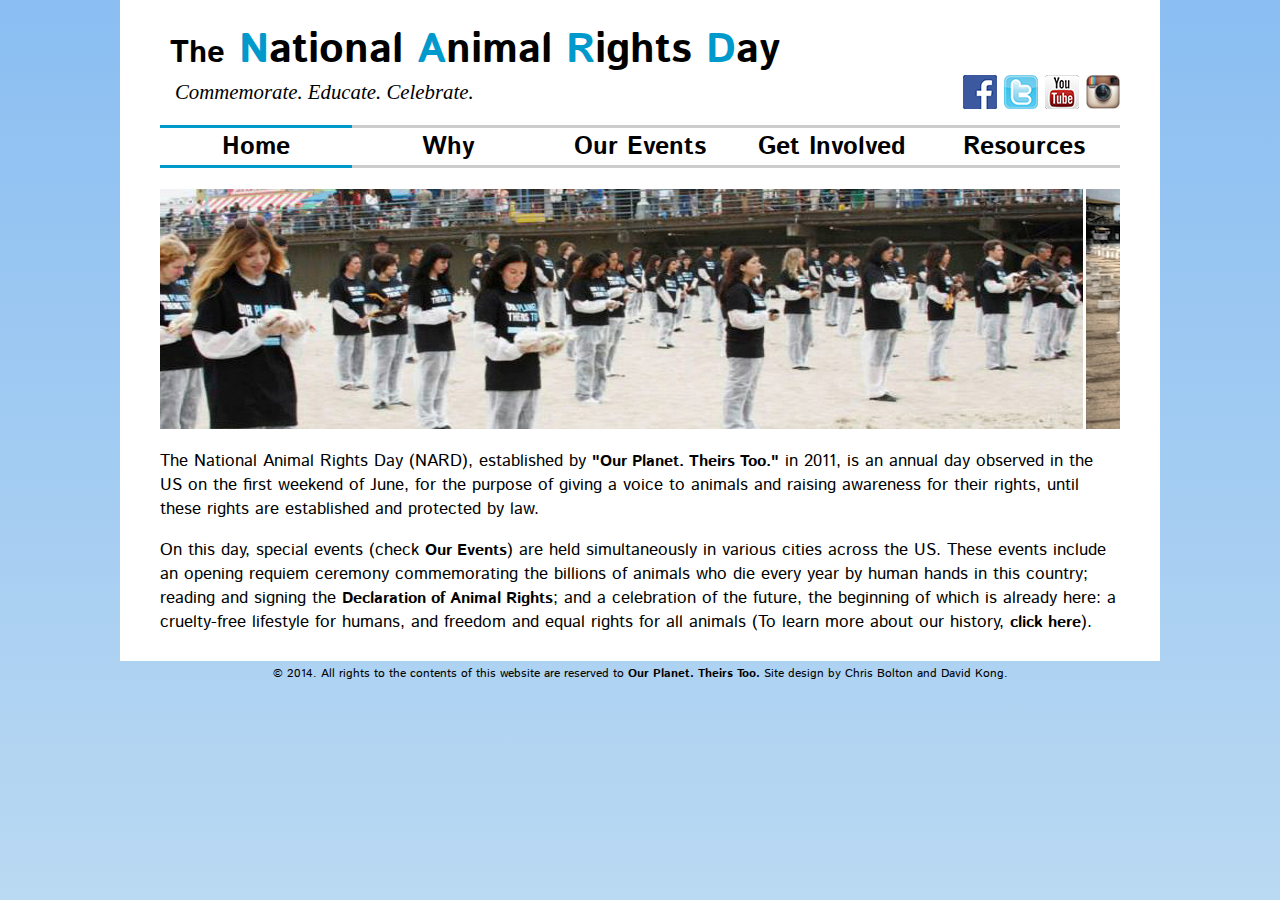
<file: index.html>
<!DOCTYPE html>
<html class='min_height'>
	<head>
		<title>The National Animal Rights Day</title>
<!--<script type="text/javascript">

function modalWin() {

window.showModalDialog("popup.html","pop",
"dialogWidth:525px;dialogHeight:215px");
}
</script>-->

		<script type="text/javascript" 
		src="http://ajax.googleapis.com/ajax/libs/jquery/1.8/jquery.min.js">
		</script>
		<script type="text/javascript" src="js/jquery.simplyscroll.min.js">
		</script>
		<script type="text/javascript">
			(function($) {
				$(function() { //on DOM ready 
			    		$("#scroller").simplyScroll();
				});
			 })(jQuery);
		</script>
		<link rel='stylesheet' href='css/style.css' type='text/css'> 
		<link rel='stylesheet' href='css/jquery.simplyscroll.css' type='text/css'> 
	</head>
	<body style='height: 100%;
    margin: 0;
    background-repeat: no-repeat;
    background-attachment: fixed;'>
		<div id='main_box'>
			<h1><span style='font-size: .75em;'>The</span> <span class='blue'>N</span>ational <span class='blue'>A</span>nimal <span class='blue'>R</span>ights <span class='blue'>D</span>ay</h1>
			<h2>Commemorate. Educate. Celebrate.</h2>
			<div id = 'social'>
				<a href='https://www.facebook.com/pages/The-National-Animal-Rights-Day-US/388042877923967' Target='blank'>
					<img src='img/fb.jpg'>
				</a>
				<a href='https://twitter.com/OPTT_NARD' Target='blank'>
					<img src='img/twitter.png'>
				</a>
				<a href='http://www.youtube.com/user/OurPlanetTheirsToo' Target='blank'>
					<img src='img/yt.png'>
				</a>
				<a href='http://instagram.com/optt_nard' target='blank'>
					<img src='img/instagram.jpg'>
				</a>
			</div>
			<div id = 'navscroll'>
			<ul id='nav'>
				<li class='active'>
					<a href='index.html'>
						Home
					<a>
				</li 
				><li>
					<a href='why.html'>
						Why
					</a>
				</li
				><li>
					<a href='events.html'>
						Our Events
					</a>
				</li
				><li>
					<a href='get_involved.html'>
						Get Involved
					</a>
				</li
				><li>
					<a href='resources.html'>
						Resources
					</a>
				</li>
			</ul>
			
			<ul id="scroller">
				<li><img src="img/about_slider/1.jpg" width="957px" height="240px"></li>
				<!--<li><img src="img/about_slider/2.jpg" width="957px" height="240px"></li>-->
				<li><img src="img/about_slider/3.jpg" width="957px" height="240px"></li>
				<li><img src="img/about_slider/4.jpg" width="957px" height="240px"></li>
				<li><img src="img/about_slider/5.jpg" width="957px" height="240px"></li>
				<li><img src="img/about_slider/6.jpg" width="957px" height="240px"></li>
				<li><img src="img/about_slider/7.jpg" width="957px" height="240px"></li>
			</ul> 
		</div> 
	    <div style='width:960px;'>
				<p>The National Animal Rights Day (NARD), established by <a class='blue_link' href='http://ourplanettheirstoo.org/' target='blank'><b>"Our Planet. Theirs Too."</b></a> in 2011, is an annual day observed in the US on the first weekend of June, for the purpose of giving a voice to animals and raising awareness for their rights, until these rights are established and protected by law.</p>
				<p>On this day, special events (check <a class = 'blue_link' href='events.html' target='blank'><b>Our Events</b></a>) are held simultaneously in various cities across the US. These events include an opening requiem ceremony commemorating the billions of animals who die every year by human hands in this country; reading and signing the <a class='blue_link' href='http://declarationofar.org/' target='blank'><b>Declaration of Animal Rights</b></a>; and a celebration of the future, the beginning of which is already here: a cruelty-free lifestyle for humans, and freedom and equal rights for all animals (To learn more about our history, <a class = 'blue_link' href='history.html'><b>click here</b></a>).</p>
			</div>
		</div>
		<div id = 'copyright'>&copy; 2014. All rights to the contents of this website are reserved to <a href='http://www.ourplanettheirstoo.org/' class='blue_link' Target='blank'><b>Our Planet. Theirs Too.</b></a> Site design by Chris Bolton and David Kong.</div>
	</body>
</html>
</file>
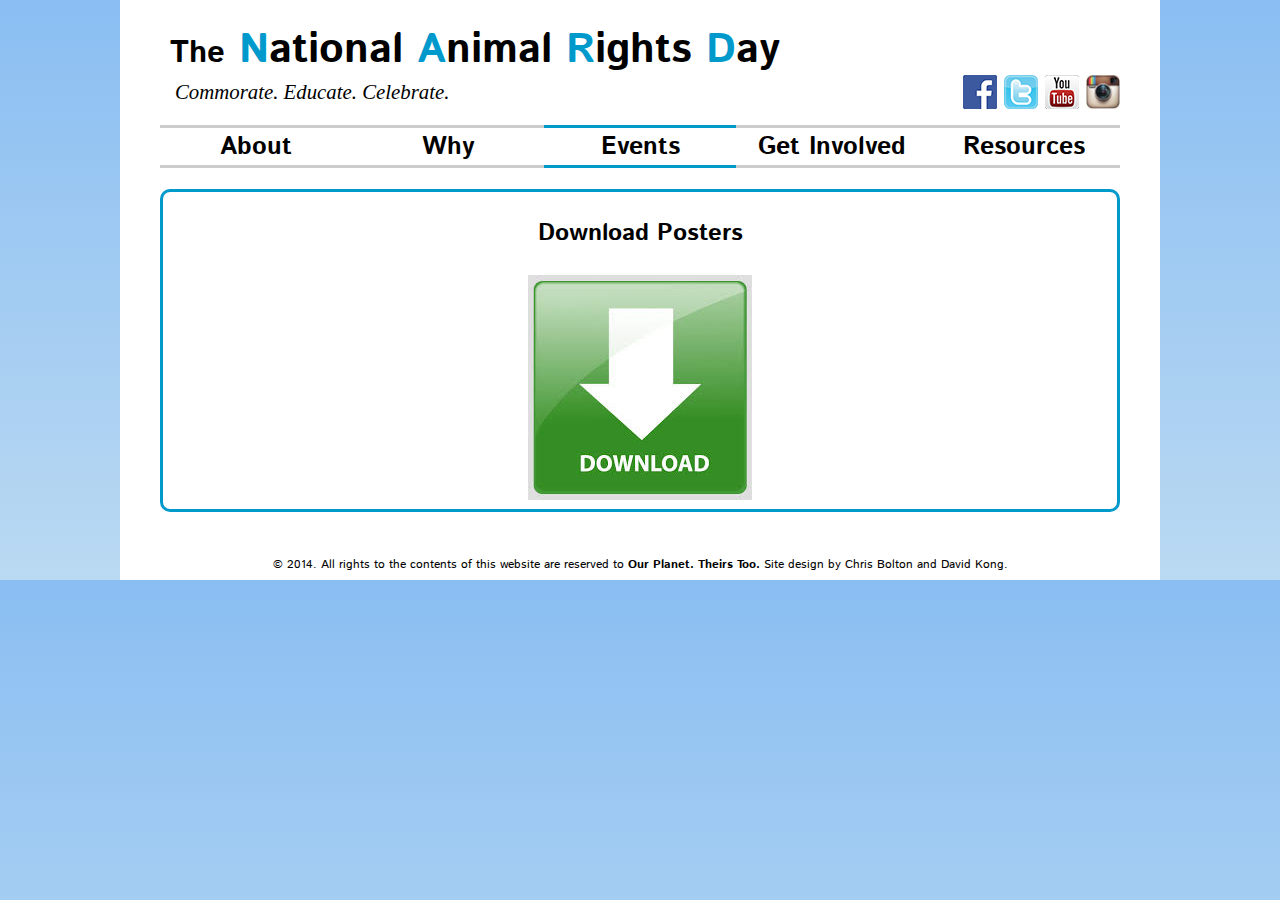
<file: downloads.html>
<!DOCTYPE html>
<html>
	<head>
		<title>The National Animal Rights Day</title>
		<script src="http://code.jquery.com/jquery-1.10.2.min.js"></script>
		<script type="text/javascript" src="js/fotorama.js"></script>
		<link rel='stylesheet' href='css/style.css' type='text/css'> 
		<link rel='stylesheet' href='css/fotorama.css' type='text/css'> 
	</head>
	<body>
		<div id='main_box'>
			<h1><span style='font-size: .75em;'>The</span> <span class='blue'>N</span>ational <span class='blue'>A</span>nimal <span class='blue'>R</span>ights <span class='blue'>D</span>ay</h1>
			<h2>Commorate. Educate. Celebrate.</h2>
			<div id = 'social'>
				<a href='https://www.facebook.com/pages/The-National-Animal-Rights-Day-US/388042877923967' Target='blank'>
					<img src='img/fb.jpg'>
				</a>
				<a href='https://twitter.com/OPTT_NARD' Target='blank'>
					<img src='img/twitter.png'>
				</a>
				<a href='http://www.youtube.com/user/OurPlanetTheirsToo' Target='blank'>
					<img src='img/yt.png'>
				</a>
				<a href='http://instagram.com/optt_nard' target='blank'>
					<img src='img/instagram.jpg'>
				</a>
			</div>
			<ul id='nav'>
				<li>
					<a href='index.html'>
						About
					<a>
				</li 
				><li>
					<a href='why.html'>
						Why
					</a>
				</li
				><li class='active'>
					<a href='events.html'>
						Events
					</a>
				</li
				><li>
					<a href='get_involved.html'>
						Get Involved
					</a>
				</li
				><li>
					<a href='resources.html'>
						Resources
					</a>
				</li>
			</ul>
			<center>
			<div class='event_info_box'>
				<h3>Download Posters</h3>	
				<a href='downloads/downloads.zip'>
					<img src='img/download_button_large.jpg'>
				</a>
			</div>
			</center>
		<div id = 'copyright'>&copy; 2014. All rights to the contents of this website are reserved to <a href='www.ourplanettheirstoo.org' class='index_link'><b>Our Planet. Theirs Too.</b></a> Site design by Chris Bolton and David Kong.</div>
	</body>
</html>
</file>
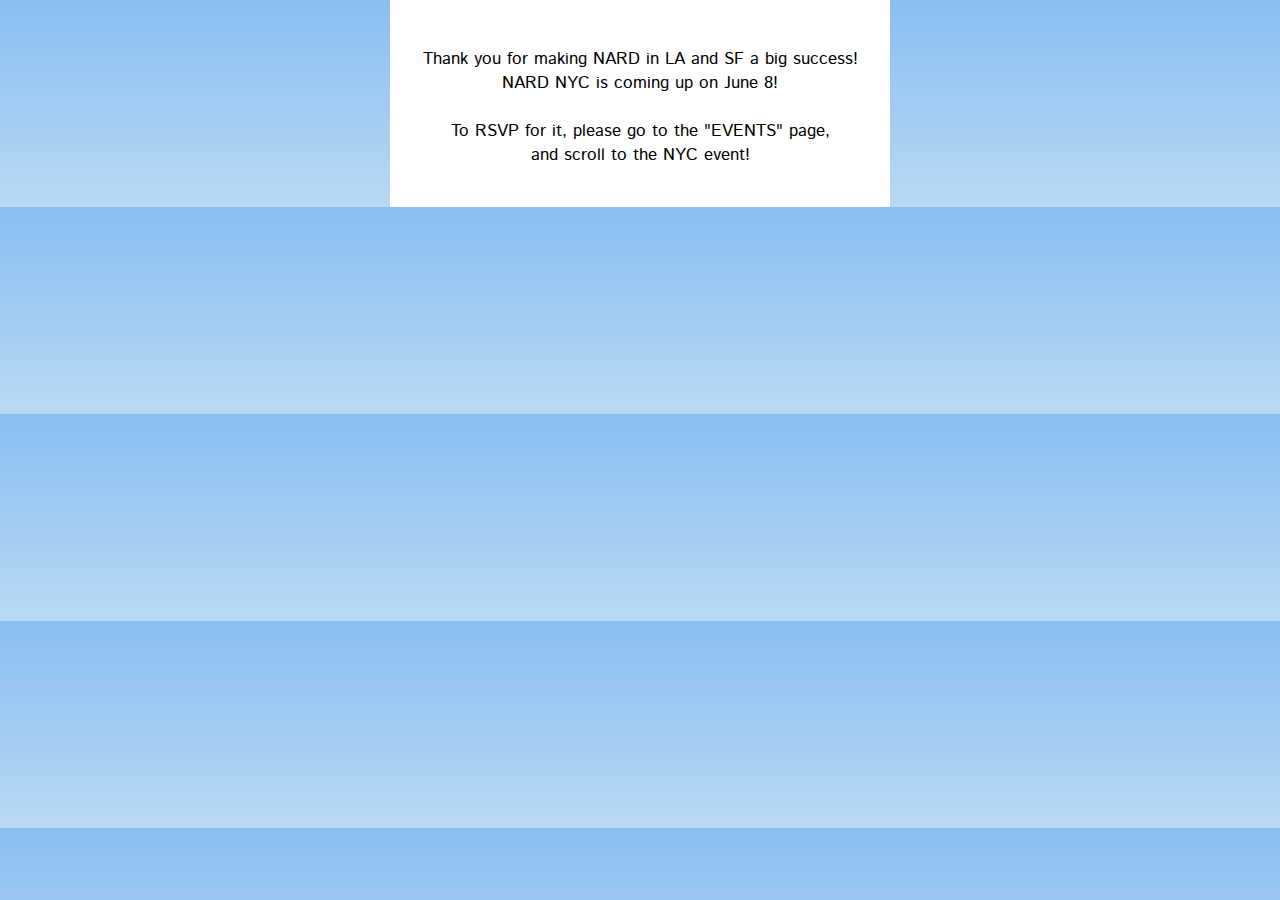
<file: popup.html>
<!DOCTYPE html PUBLIC "-//W3C//DTD XHTML 1.0 Transitional//EN" "http://www.w3.org/TR/xhtml1/DTD/xhtml1-transitional.dtd">
<html xmlns="http://www.w3.org/1999/xhtml">
<head>
<meta http-equiv="Content-Type" content="text/html; charset=utf-8" />
<title>NARD</title>
<link href='css/style.css' rel="stylesheet" type="text/css" />
<style type="text/css">
</style>

</head>
<body>
<table width="500" border="0" align="center" cellpadding="0" cellspacing="0" bgcolor="white">
  
  
  <tr>
				<td height="200" align="center" valign="top">
					<div align="center"><br />
						 <p>
							 
							 Thank you for making NARD in LA and SF a big success! <br />NARD NYC is coming up on June 8!<br /><br /> To RSVP for it, please go to the "EVENTS" page,<br /> and scroll to the NYC event!<br /><br />
							
						</p></div>
				</td>
  </tr>
</table>
</body>
</html>
</file>
<file: css/style.css>
@import url(http://fonts.googleapis.com/css?family=Istok+Web);

a {
	color: black;
	text-decoration: none;
	font-size: .95em;
}

.blue {
	color: #0099CC;
}

body {
	margin: 0;
	padding: 0;
	font-family: 'Istok Web';
	font-size: 1.3em;
	background: -moz-linear-gradient(top,  #8abef2 0%, #bad9f2 100%); /* FF3.6+ */
	background: -webkit-gradient(linear, left top, left bottom, color-stop(0%,#8abef2), color-stop(100%,#bad9f2)); /* Chrome,Safari4+ */
	background: -webkit-linear-gradient(top,  #8abef2 0%,#bad9f2 100%); /* Chrome10+,Safari5.1+ */
	background: -o-linear-gradient(top,  #8abef2 0%,#bad9f2 100%); /* Opera 11.10+ */
	background: -ms-linear-gradient(top,  #8abef2 0%,#bad9f2 100%); /* IE10+ */
	background: linear-gradient(to bottom,  #8abef2 0%,#bad9f2 100%); /* W3C */
	filter: progid:DXImageTransform.Microsoft.gradient( startColorstr='#8abef2', endColorstr='#bad9f2',GradientType=0 ); /* IE6-9 */
}

html.min_height {
	height: 100%;
}

body.min_height {
	min-height: 100%;
}

#main_box {
	position: relative;
	padding: 40px;
	padding-top: 20px;
	padding-bottom: 10px;
	margin-left: auto;
	margin-right: auto;
	width: 960px;
	background-color: white;
}

#social {
	position: absolute;
	top: 75px;
	right: 40px;
}

#social img {
	display: inline;
	width: 34px;
}

#navscroll {
	position: relative;
	width: 960px;
}

#slider {
	width: 970px;
	height: 240px;
}

h1 {
	margin-top: 0;
	margin-left: 10px;
	margin-bottom: 0;
}

h2 {
	position: relative;
	left: 15px;
	font-family: 'Calibri';
	margin-top: 0;
	font-size: 1em;
	font-weight: 400;
	font-style: italic;
}

ul#nav {
	position: relative;
	padding: 0;
}

ul#nav li {
	border-top: 3px solid #CCCCCC;
	border-bottom: 3px solid #CCCCCC;
	list-style-type: none;
	display: inline-block;
	font-size: 1.25em;
	font-weight: bold;
	text-align: center;
	width: 20%;
}


ul#nav li.active {
	border-top: 3px solid #0099CC;
	border-bottom: 3px solid #0099CC;
}

ul#scroller {
	position: relative;
}

p {
	font-size: .8em;
}

#event_img_box {
	margin-left: 15px;
	margin-right: 15px;
	position: relative;
	text-align: left;
	margin-bottom: 10px;
}

#event_img_box .img_container {
	position: relative;
	display: inline-block;
	width: 20%;
	opacity: 0.5;
	text-align: center;
	transition: opacity 0.5s ease-in-out;
	-moz-transition: opacity 0.5s ease-in-out;
	-webkit-transition: opacity 0.5s ease-in-out;
}

#event_img_box .img_container.active {
	opacity: 1;
}

#event_img_box .img_container img {
	width: 90%;
}

#event_img_box .img_container .caption {
	position: absolute;
	color: white;
	height: 30px;
	background-color: black;
	text-transform: uppercase;
	text-align: center;
	font-family: 'Calibri';
	opacity: 0.8;
	font-weight: bold;
	right: 10px;
	left: 9px;
	bottom: 9px;
	box-sizing: border-box;
	padding-top: 6px;
}

#event_img_box .containers .img_container:hover {
	opacity: 1;
}

.event_info_box {
	border: 3px solid #0099CC;
	border-radius: 10px;
	margin-bottom: 40px;
}

.event_info_box a:hover {
	text-decoration: underline;
}

h3 {
	text-align: center;
}

h4 {
	text-align: center;
}

.feature_left {
	position: relative;
	left: 0;
	display: inline-block;
	width: 410px;
}

.feature_right {
	position: relative;
	float: right;
	right: 0;
	display: inline-block;
	width: 410px;
}

.category_left {
	position: relative;
	margin-left: 2px;
	font-size: 0.8em;
	background-color: #0099CC;
	padding: 10px;
	color: white;
	border-radius: 10px;
	text-align: center;
	float: left;
}

.category_right {
	position: relative;
	margin-right: 2px;
	font-size: 0.8em;
	background-color: #0099CC;
	padding: 10px;
	color: white;
	border-radius: 10px;
	text-align: center;
	float: right;
}

.text_left {
	text-align: left;
	margin-bottom: 20px;
}

.text_right {
	position: relative;
	text-align: right;
	margin-bottom: 20px;
}

.text_right p {
	position: relative;
	margin-top: 4px;
	margin-bottom: 4px;
}

.text_left p {
	position: relative;
	margin-top: 4px;
	margin-bottom: 4px;
}

.blueUnderline {
    border-bottom: 3px solid #0099CC;
}

.blueThinUnderline {
    border-bottom: 3px solid #0099CC;
}

.get_involved_box {
	position: relative;
	vertical-align: top;
	padding: 10px;
	display: inline-block;
	width: 370px;
	height: 250px;
	border: 3px solid #0099CC;
	border-radius: 10px;
	margin-bottom: 15px;
}

#copyright {
	position: relative;
	text-align: center;
	top: 3px;
	font-size: .6em;
}

.blue_link {
	font-weight: bold;
}

.blue_link:hover {
	color: #0099CC;
}

.icon {
	position: relative;
	top: 8px;
}

#map_canvas {
	position: relative;
	margin-left: 11px;
    width: 960px;
    height: 300px;
    margin-bottom: 20px;
    background-color: #CCC;
}
</file>
<file: css/fotorama.css>
/*!
 * Fotorama 4.4.9 | http://fotorama.io/license/
 */
.fotorama__stage__shaft,.fotorama__stage__frame,.fotorama__html,.fotorama__video iframe{position:absolute;width:100%;height:100%;top:0;right:0;left:0;bottom:0}.fotorama--fullscreen,.fotorama__img{max-width:9999px!important;max-height:9999px!important;min-width:0!important;min-height:0!important;border-radius:0!important;box-shadow:none!important;padding:0!important}.fotorama__wrap .fotorama__grab{cursor:move;cursor:-webkit-grab;cursor:-moz-grab;cursor:-o-grab;cursor:-ms-grab;cursor:grab}.fotorama__grabbing *{cursor:move;cursor:-webkit-grabbing;cursor:-moz-grabbing;cursor:-o-grabbing;cursor:-ms-grabbing;cursor:grabbing}.fotorama__img,.fotorama__spinner{position:absolute!important;top:50%!important;left:50%!important}.fotorama__img{margin:-50% 0 0 -50%;width:100%;height:100%}.fotorama__wrap--css3 .fotorama__stage__shaft,.fotorama__wrap--css3 .fotorama__nav__shaft,.fotorama__wrap--css3 .fotorama__thumb-border,.fotorama__wrap--css3 .fotorama__arr,.fotorama__wrap--css3 .fotorama__fullscreen-icon,.fotorama__wrap--css3 .fotorama__video-play,.fotorama__wrap--css3 .fotorama__video-close{-webkit-transform:translate3d(0,0,0);-ms-transform:translate3d(0,0,0);transform:translate3d(0,0,0)}.fotorama__wrap--css3 .fotorama__spinner,.fotorama__wrap--css3 .fotorama__stage,.fotorama__wrap--css3 .fotorama__nav,.fotorama__wrap--css3 .fotorama__stage__frame,.fotorama__wrap--css3 .fotorama__stage .fotorama__img,.fotorama__wrap--css3 .fotorama__html,.fotorama__wrap--css3 .fotorama__caption,.fotorama__stage:before,.fotorama__stage:after,.fotorama__nav:before,.fotorama__nav:after{-webkit-transform:translateZ(0);-ms-transform:translateZ(0);transform:translateZ(0)}.fotorama__wrap--video .fotorama__stage__shaft,.fotorama__wrap--video .fotorama__stage,.fotorama__wrap--video .fotorama__stage__frame--video,.fotorama__wrap--video .fotorama__stage__frame--video .fotorama__img,.fotorama__wrap--video .fotorama__stage__frame--video .fotorama__html,.fotorama__wrap--video .fotorama__stage__frame--video .fotorama__caption{-webkit-transform:none!important;-ms-transform:none!important;transform:none!important}.fotorama__wrap--css3 .fotorama__stage__shaft,.fotorama__wrap--css3 .fotorama__nav__shaft,.fotorama__wrap--css3 .fotorama__thumb-border{-webkit-transition-property:-webkit-transform;transition-property:transform;-webkit-transition-timing-function:cubic-bezier(0.1,0,.25,1);transition-timing-function:cubic-bezier(0.1,0,.25,1);-webkit-transition-duration:0ms;transition-duration:0ms}.fotorama__wrap,.fotorama__no-select,.fotorama__arr,.fotorama__fullscreen-icon,.fotorama__video-play,.fotorama__video-close{-webkit-user-select:none;-moz-user-select:none;-ms-user-select:none;user-select:none}.fotorama__select{-webkit-user-select:text;-moz-user-select:text;-ms-user-select:text;user-select:text}.fotorama__nav,.fotorama__nav__frame{margin:0;padding:0}.fotorama__nav__shaft,.fotorama__nav__frame,.fotorama__caption__wrap{display:-moz-inline-box;-moz-box-orient:vertical;display:inline-block;vertical-align:middle;*display:inline;*zoom:1}.fotorama__wrap *{-moz-box-sizing:content-box;box-sizing:content-box}.fotorama__caption__wrap{-moz-box-sizing:border-box;box-sizing:border-box}.fotorama--hidden,.fotorama__load{position:absolute;left:-99999px;top:-99999px;z-index:-1}.fotorama__stage__shaft,.fotorama__stage__frame,.fotorama__nav,.fotorama__nav__shaft,.fotorama__nav__frame,.fotorama__arr,.fotorama__fullscreen-icon,.fotorama__video-play,.fotorama__video-close{-webkit-tap-highlight-color:rgba(0,0,0,0)}.fotorama__arr,.fotorama__fullscreen-icon,.fotorama__video-play,.fotorama__video-close{background:url(fotorama.png) no-repeat}@media (-webkit-min-device-pixel-ratio:1.5),(min-resolution:144dpi){.fotorama__arr,.fotorama__fullscreen-icon,.fotorama__video-play,.fotorama__video-close{background:url(fotorama@2x.png) no-repeat;background-size:96px 160px}}.fotorama__thumb{background-color:#7f7f7f;background-color:rgba(127,127,127,.2)}.fotorama{min-width:1px;overflow:hidden}.fotorama>.fotorama__wrap{visibility:visible}.fotorama--hidden-before-ready>*{visibility:hidden}.fullscreen{width:100%!important;height:100%!important;max-width:100%!important;max-height:100%!important;margin:0!important;padding:0!important;overflow:hidden!important;background:#000}.fotorama--fullscreen{position:absolute!important;top:0!important;left:0!important;right:0!important;bottom:0!important;float:none!important;z-index:2147483647!important;background:#000;width:100%!important;height:100%!important;margin:0!important}.fotorama--fullscreen .fotorama__stage,.fotorama--fullscreen .fotorama__nav{background:#000}.fotorama__wrap{-webkit-text-size-adjust:100%;position:relative;direction:ltr}.fotorama__wrap--rtl .fotorama__stage__frame{direction:rtl}.fotorama__stage,.fotorama__nav{overflow:hidden;position:relative;max-width:100%}.fotorama__wrap--pan-y{-ms-touch-action:pan-y}.fotorama__wrap .fotorama__pointer{cursor:pointer}.fotorama__wrap--slide .fotorama__stage__frame{opacity:1!important}.fotorama__stage__frame{overflow:hidden}.fotorama__stage__frame.fotorama__active{z-index:8}.fotorama__wrap--fade .fotorama__stage__frame{display:none}.fotorama__wrap--fade .fotorama__stage__frame.fotorama__active,.fotorama__wrap--fade .fotorama__fade-front,.fotorama__wrap--fade .fotorama__fade-rear{display:block;left:0;top:0}.fotorama__wrap--fade .fotorama__fade-front{z-index:8}.fotorama__wrap--fade .fotorama__fade-rear{z-index:7}.fotorama__wrap--fade .fotorama__fade-rear.fotorama__active{z-index:9}.fotorama__wrap--fade .fotorama__stage .fotorama__shadow{display:none}.fotorama__img{-ms-filter:"alpha(Opacity=0)";filter:alpha(opacity=0);opacity:0;border:0!important}.fotorama__loaded .fotorama__img,.fotorama__error .fotorama__img{-ms-filter:"alpha(Opacity=100)";filter:alpha(opacity=100);opacity:1}.fotorama__img--full{display:none}.fotorama--fullscreen .fotorama__loaded--full .fotorama__img{display:none}.fotorama--fullscreen .fotorama__loaded--full .fotorama__img--full{display:block}.fotorama__wrap--only-active .fotorama__stage,.fotorama__wrap--only-active .fotorama__nav{max-width:99999px!important}.fotorama__wrap--only-active .fotorama__stage__frame{visibility:hidden}.fotorama__wrap--only-active .fotorama__stage__frame.fotorama__active{visibility:visible}.fotorama__nav{font-size:0;line-height:0;text-align:center;display:none;white-space:nowrap;z-index:5}.fotorama__nav__shaft{position:relative;left:0;top:0;text-align:left}.fotorama__nav__frame{position:relative;cursor:pointer}.fotorama__nav--dots{display:block}.fotorama__nav--dots .fotorama__nav__frame{width:18px;height:30px}.fotorama__nav--dots .fotorama__nav__frame--thumb,.fotorama__nav--dots .fotorama__thumb-border{display:none}.fotorama__nav--thumbs{display:block}.fotorama__nav--thumbs .fotorama__nav__frame{padding-left:0!important}.fotorama__nav--thumbs .fotorama__nav__frame:last-child{padding-right:0!important}.fotorama__nav--thumbs .fotorama__nav__frame--dot{display:none}.fotorama__dot{display:block;width:4px;height:4px;position:relative;top:12px;left:6px;border-radius:6px;border:1px solid}.fotorama__nav__frame.fotorama__active{pointer-events:none;cursor:default}.fotorama__nav__frame.fotorama__active .fotorama__dot{width:6px;height:6px;border:0}.fotorama__dot{border-color:#7f7f7f}.fotorama__active .fotorama__dot{background-color:#7f7f7f}.fotorama__thumb{overflow:hidden;position:relative;width:100%;height:100%}.fotorama__thumb-border{position:absolute;z-index:9;top:0;left:0;border-style:solid;border-color:#00afea;background-image:-webkit-linear-gradient(top left,rgba(255,255,255,.25),rgba(64,64,64,.1));background-image:linear-gradient(to bottom right,rgba(255,255,255,.25),rgba(64,64,64,.1))}.fotorama__caption{position:absolute;z-index:12;bottom:0;left:0;right:0;font-family:'Helvetica Neue',Arial,sans-serif;font-size:14px;line-height:1.5;color:#000}.fotorama__caption a{text-decoration:none;color:#000;border-bottom:1px solid;border-color:rgba(0,0,0,.5)}.fotorama__caption a:hover{color:#333;border-color:rgba(51,51,51,.5)}.fotorama__wrap--rtl .fotorama__caption{left:auto;right:0}.fotorama__caption__wrap{background-color:#fff;background-color:rgba(255,255,255,.9);padding:5px 10px}@-webkit-keyframes spinner{0%{-webkit-transform:rotate(0);transform:rotate(0)}100%{-webkit-transform:rotate(360deg);transform:rotate(360deg)}}@keyframes spinner{0%{-webkit-transform:rotate(0);-ms-transform:rotate(0);transform:rotate(0)}100%{-webkit-transform:rotate(360deg);-ms-transform:rotate(360deg);transform:rotate(360deg)}}.fotorama__wrap--css3 .fotorama__spinner{-webkit-animation:spinner 24s infinite linear;animation:spinner 24s infinite linear}.fotorama__wrap--css3 .fotorama__stage .fotorama__img,.fotorama__wrap--css3 .fotorama__html,.fotorama__wrap--css3 .fotorama__caption{-webkit-transition-property:opacity;transition-property:opacity;-webkit-transition-timing-function:linear;transition-timing-function:linear;-webkit-transition-duration:.3s;transition-duration:.3s}.fotorama__wrap--video .fotorama__stage__frame--video .fotorama__img,.fotorama__wrap--video .fotorama__stage__frame--video .fotorama__html,.fotorama__wrap--video .fotorama__stage__frame--video .fotorama__caption{-ms-filter:"alpha(Opacity=0)";filter:alpha(opacity=0);opacity:0}.fotorama__select{cursor:auto}.fotorama__video{top:32px;right:0;bottom:0;left:0;position:absolute;z-index:10}@-moz-document url-prefix(){.fotorama__active{box-shadow:0 0 0 transparent}}.fotorama__arr,.fotorama__fullscreen-icon,.fotorama__video-play,.fotorama__video-close{display:block;position:absolute;z-index:11;cursor:pointer}.fotorama__arr{position:absolute;width:32px;height:32px;top:50%;margin-top:-16px}.fotorama__arr--prev{left:0;background-position:0 0}.fotorama__arr--next{right:0;background-position:-32px 0}.fotorama__arr--disabled{pointer-events:none;cursor:default;*display:none;opacity:.1}.fotorama__fullscreen-icon{width:32px;height:32px;top:0;right:0;background-position:0 -32px;z-index:20}.fotorama--fullscreen .fotorama__fullscreen-icon{background-position:-32px -32px}.fotorama__video-play{width:96px;height:96px;left:50%;top:50%;margin-left:-48px;margin-top:-48px;background-position:0 -64px;display:none}.fotorama__wrap--css3 .fotorama__video-play{display:block;opacity:0}.fotorama__loaded .fotorama__video-play,.fotorama__error .fotorama__video-play{display:block;opacity:1}.fotorama__nav__frame .fotorama__video-play{width:32px;height:32px;margin-left:-16px;margin-top:-16px;background-position:-64px -32px;opacity:1!important;display:block!important}.fotorama__video-close{width:32px;height:32px;top:0;right:0;display:none;background-position:-64px 0;z-index:20}.fotorama__wrap--no-controls .fotorama__arr,.fotorama__wrap--no-controls .fotorama__fullscreen-icon,.fotorama__wrap--video .fotorama__arr,.fotorama__wrap--video .fotorama__fullscreen-icon{display:none;opacity:0}.fotorama__wrap--css3.fotorama__wrap--slide.fotorama__wrap--no-controls .fotorama__fullscreen-icon,.fotorama__wrap--css3.fotorama__wrap--video .fotorama__fullscreen-icon{display:block;-webkit-transform:translate3d(32px,-32px,0);-ms-transform:translate3d(32px,-32px,0);transform:translate3d(32px,-32px,0)}.fotorama__wrap--css3.fotorama__wrap--slide.fotorama__wrap--no-controls .fotorama__arr--prev,.fotorama__wrap--css3.fotorama__wrap--video .fotorama__arr--prev{display:block;-webkit-transform:translate3d(-48px,0,0);-ms-transform:translate3d(-48px,0,0);transform:translate3d(-48px,0,0)}.fotorama__wrap--css3.fotorama__wrap--slide.fotorama__wrap--no-controls .fotorama__arr--next,.fotorama__wrap--css3.fotorama__wrap--video .fotorama__arr--next{display:block;-webkit-transform:translate3d(48px,0,0);-ms-transform:translate3d(48px,0,0);transform:translate3d(48px,0,0)}.fotorama__wrap--video .fotorama__stage .fotorama__video-play{display:none}.fotorama__wrap--video .fotorama__video-close{display:block}.fotorama__wrap--css3 .fotorama__video-close{display:block;opacity:0;-webkit-transform:translate3d(32px,-32px,0);-ms-transform:translate3d(32px,-32px,0);transform:translate3d(32px,-32px,0)}.fotorama__wrap--css3.fotorama__wrap--video .fotorama__stage .fotorama__video-play{display:block;opacity:0;z-index:-1}.fotorama__wrap--css3.fotorama__wrap--video .fotorama__video-close{opacity:1;-webkit-transform:translate3d(0,0,0);-ms-transform:translate3d(0,0,0);transform:translate3d(0,0,0)}.fotorama__wrap--css3 .fotorama__arr,.fotorama__wrap--css3 .fotorama__fullscreen-icon,.fotorama__wrap--css3 .fotorama__video-play,.fotorama__wrap--css3 .fotorama__video-close{-webkit-transition-property:-webkit-transform,opacity;transition-property:transform,opacity;-webkit-transition-duration:.3s;transition-duration:.3s}.fotorama__stage:before,.fotorama__stage:after,.fotorama__nav:before,.fotorama__nav:after{content:"";display:block;position:absolute;text-decoration:none;top:0;bottom:0;width:10px;height:auto;z-index:10;pointer-events:none;background-repeat:no-repeat;background-size:1px 100%,5px 100%}.fotorama__stage:before,.fotorama__nav:before{background-image:-webkit-linear-gradient(transparent,rgba(0,0,0,.2) 25%,rgba(0,0,0,.3) 75%,transparent),-webkit-radial-gradient(0 50%,farthest-side,rgba(0,0,0,.4),transparent);background-image:linear-gradient(transparent,rgba(0,0,0,.2) 25%,rgba(0,0,0,.3) 75%,transparent),radial-gradient(farthest-side at 0 50%,rgba(0,0,0,.4),transparent);background-position:0 0,0 0;left:-10px}.fotorama__stage.fotorama__shadows--left:before,.fotorama__nav.fotorama__shadows--left:before{left:0}.fotorama__stage:after,.fotorama__nav:after{background-image:-webkit-linear-gradient(transparent,rgba(0,0,0,.2) 25%,rgba(0,0,0,.3) 75%,transparent),-webkit-radial-gradient(100% 50%,farthest-side,rgba(0,0,0,.4),transparent);background-image:linear-gradient(transparent,rgba(0,0,0,.2) 25%,rgba(0,0,0,.3) 75%,transparent),radial-gradient(farthest-side at 100% 50%,rgba(0,0,0,.4),transparent);background-position:100% 0,100% 0;right:-10px}.fotorama__stage.fotorama__shadows--right:after,.fotorama__nav.fotorama__shadows--right:after{right:0}.fotorama--fullscreen .fotorama__stage:before,.fotorama--fullscreen .fotorama__stage:after,.fotorama--fullscreen .fotorama__nav:before,.fotorama--fullscreen .fotorama__nav:after,.fotorama__wrap--no-shadows .fotorama__stage:before,.fotorama__wrap--no-shadows .fotorama__stage:after,.fotorama__wrap--no-shadows .fotorama__nav:before,.fotorama__wrap--no-shadows .fotorama__nav:after,.fotorama__wrap--fade .fotorama__stage:before,.fotorama__wrap--fade .fotorama__stage:after{display:none}
</file>
